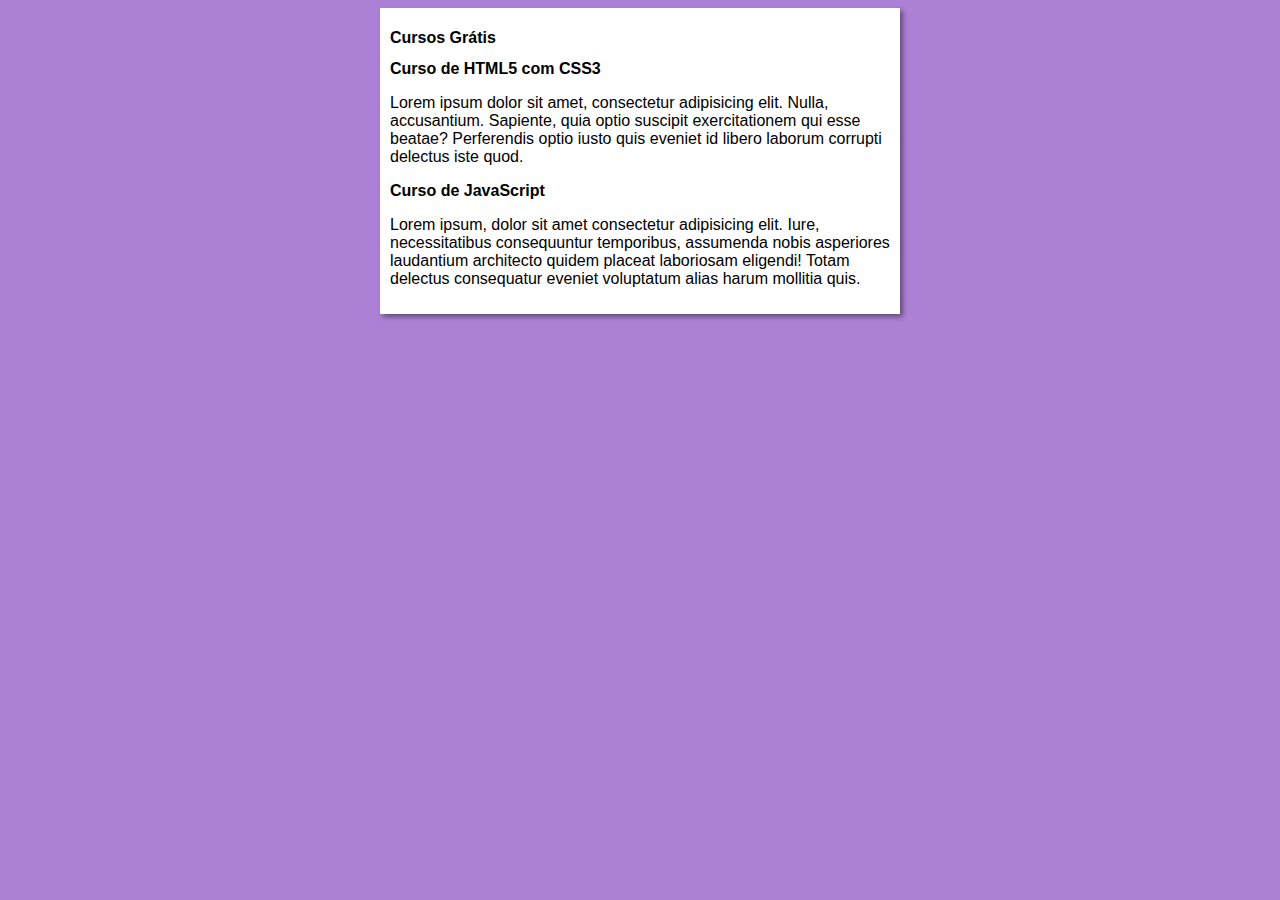
<file: projeto-site-BRANCH/index.html>
<!DOCTYPE html>
<html lang="pt-br">
<head>
    <meta charset="UTF-8">
    <meta name="viewport" content="width=device-width, initial-scale=1.0">
    <title>Curso em Vídeo</title>
   <link rel="stylesheet" href="estilos/style.css">
</head>
<body>
    <main>
        <header>
            <h1>Cursos Grátis</h1>
        </header>
        <article>
           <h2>Curso de HTML5 com CSS3</h2>
           <p>Lorem ipsum dolor sit amet, consectetur adipisicing elit. Nulla, accusantium. Sapiente, quia optio suscipit exercitationem qui esse beatae? Perferendis optio iusto quis eveniet id libero laborum corrupti delectus iste quod.</p> 
        </article>
        
        <article>
            <h2>Curso de JavaScript</h2>
            <p>Lorem ipsum, dolor sit amet consectetur adipisicing elit. Iure, necessitatibus consequuntur temporibus, assumenda nobis asperiores laudantium architecto quidem placeat laboriosam eligendi! Totam delectus consequatur eveniet voluptatum alias harum mollitia quis.</p>
        </article>
    </main>
</body>
</html>
</file>
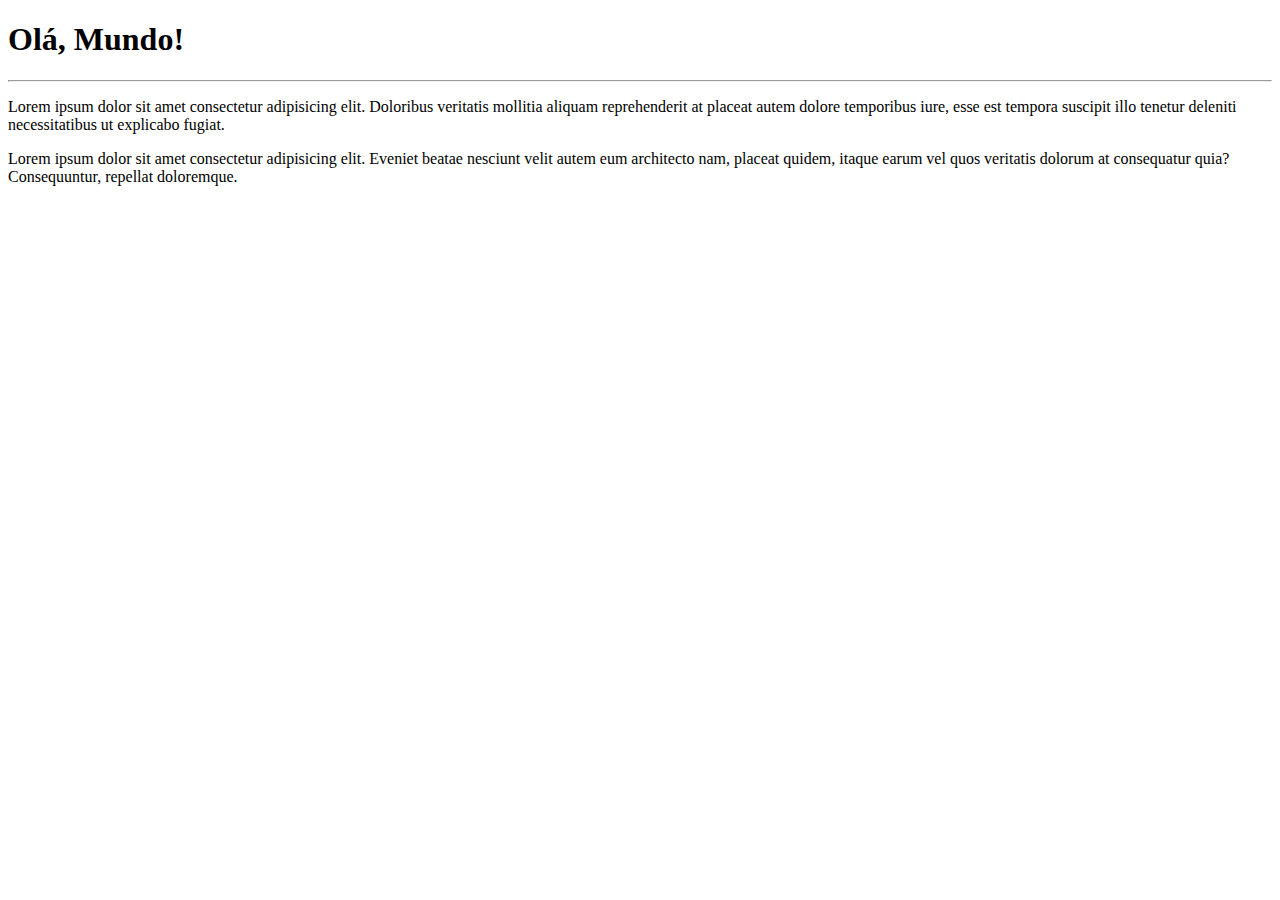
<file: site-exemplo/index.html>
<!DOCTYPE html>
<html lang="pt-br">
<head>
    <meta charset="UTF-8">
    <meta name="viewport" content="width=device-width, initial-scale=1.0">
    <title>Meu primeiro site em repositório</title>
</head>
<body>
    <h1>Olá, Mundo!</h1>
    <hr>
    <p>Lorem ipsum dolor sit amet consectetur adipisicing elit. Doloribus veritatis mollitia aliquam reprehenderit at placeat autem dolore temporibus iure, esse est tempora suscipit illo tenetur deleniti necessitatibus ut explicabo fugiat.</p>
    <p>Lorem ipsum dolor sit amet consectetur adipisicing elit. Eveniet beatae nesciunt velit autem eum architecto nam, placeat quidem, itaque earum vel quos veritatis dolorum at consequatur quia? Consequuntur, repellat doloremque.</p>

</body>
</html>
</file>
<file: projeto-site-BRANCH/estilos/style.css>
* {
    font-family: Arial, Helvetica, sans-serif;
    font-size: 16px;

}

body {
    background-color: rgb(172, 128, 213);
}
main {
background-color: white;
width: 500px;
margin: auto;
padding: 10px;
box-shadow: 3px 3px 5px rgba(0, 0, 0, 0.412);
}
</file>
